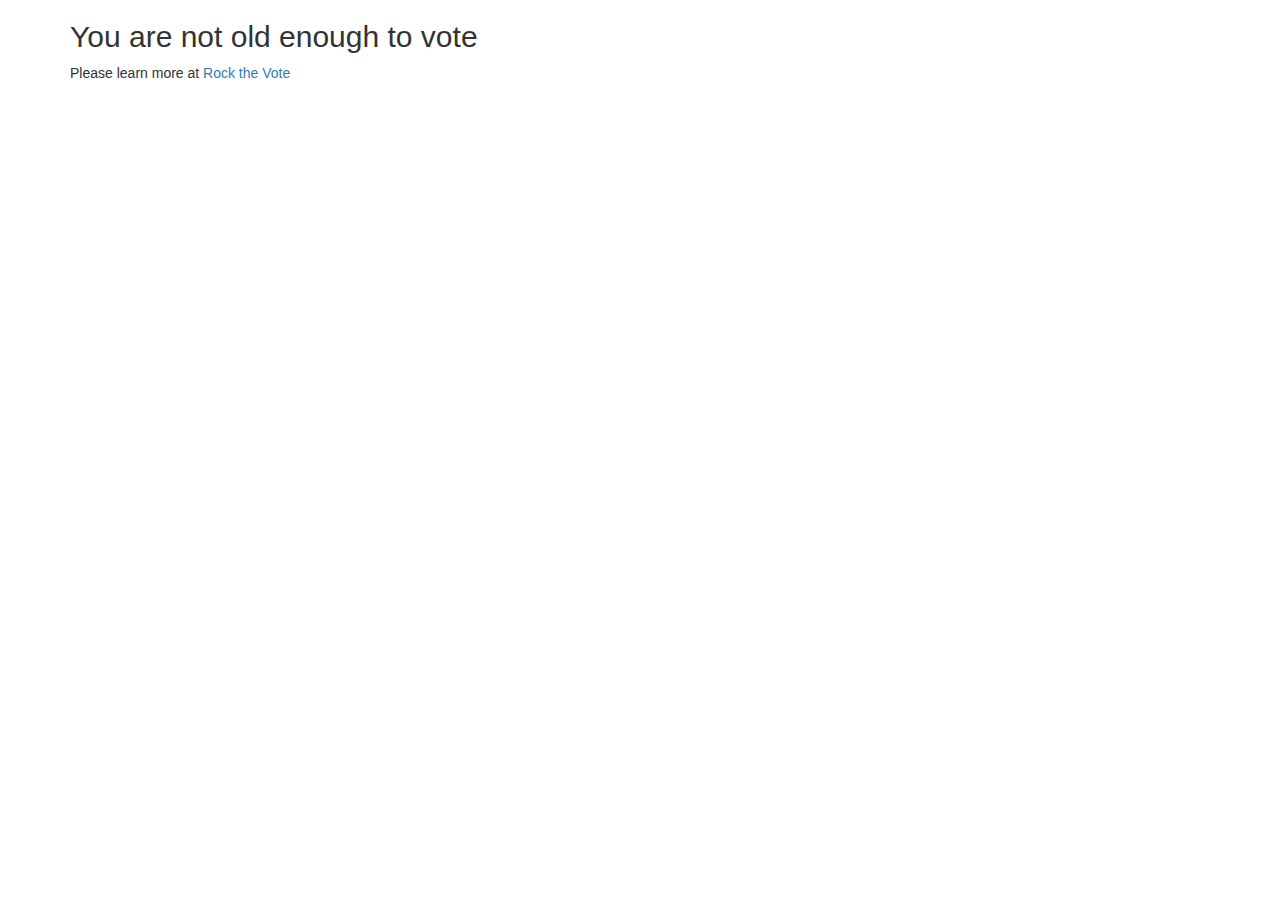
<file: index.html>
<!DOCTYPE html>
<html>
  <head>
    <link href="css/bootstrap.css" rel="stylesheet" type="text/css">
    <link href="css/styles.css" rel="stylesheet" type="text/css">
    <script src="js/jquery-1.12.0.js"></script>
    <script src="js/styles.js"></script>
    <title>Drinks</title>
  </head>
  <body>
    <div class="container">
      <div id="legalVoter">
        <h2>You are old enough to vote</h2>
        <p>Please register at <a href="https://secure.sos.state.or.us/orestar/vr/register.do">My Vote</a>
      </div>

      <div id="under18">
        <h2>You are not old enough to vote</h2>
          <p>Please learn more at <a href="http://www.rockthevote.com/">Rock the Vote</a>
          </p>
      </div>
    </div>
  </body>
</html>
</file>
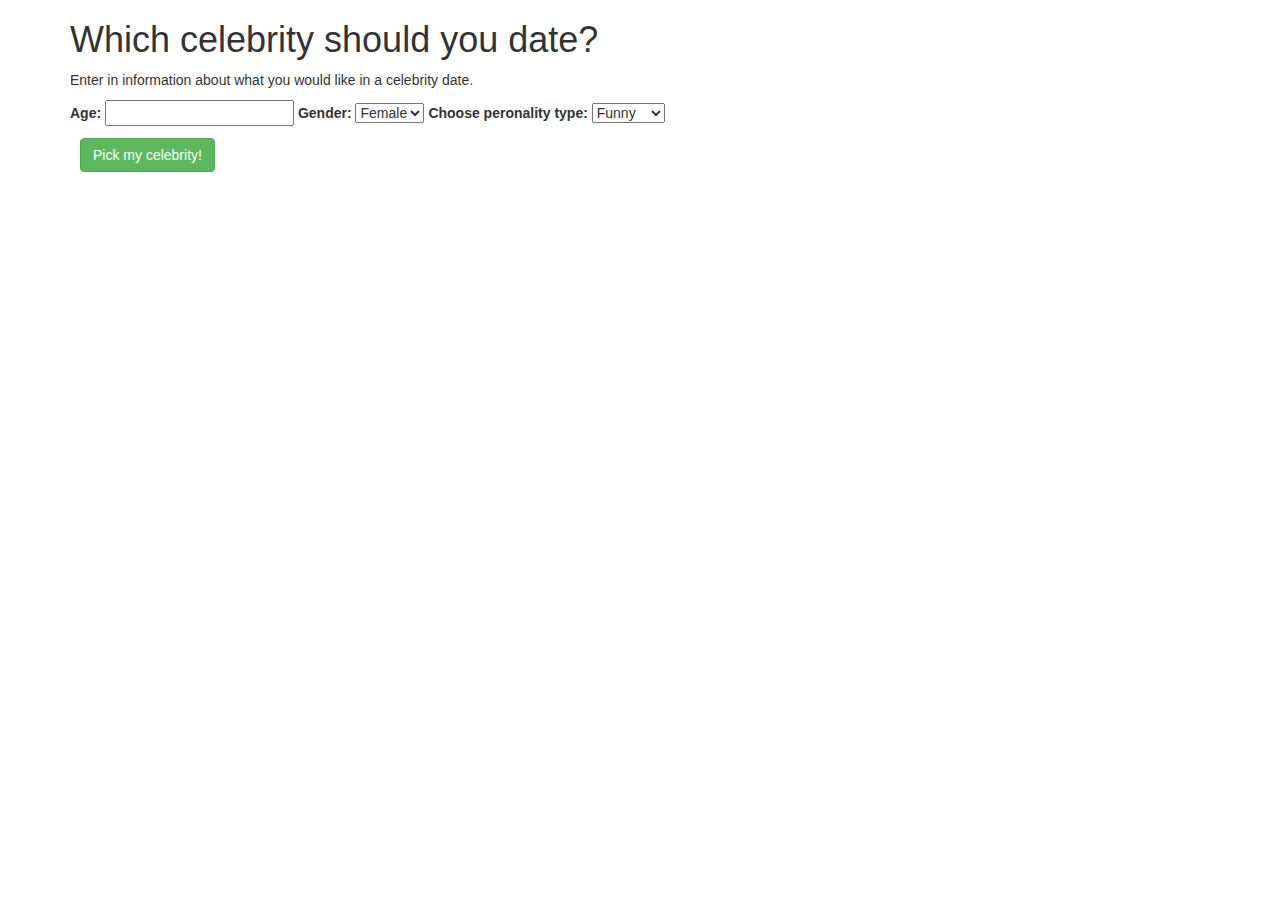
<file: celebrity.html>
<!DOCTYPE html>
<html>
  <head>
    <link href="css/bootstrap.css" rel="stylesheet" type="text/css">
    <link href="css/celebritystyles.css" rel="stylesheet" type="text/css">
    <script src="js/jquery-1.12.0.js"></script>
    <script src="js/celebrityscripts.js"></script>
    <title>Celebrity</title>
  </head>
  <body>
    <div class="container">
      <h1>Which celebrity should you date?</h1>
      <p>Enter in information about what you would like in a celebrity date.</p>

      <form id="celebrity">
        <label for="age">Age:</label>
        <input id="age" type="text">
        <label for="gender">Gender:</label>
        <select id="gender">
          <option value="female">Female</option>
          <option value="male">Male</option>
        </select>
        <label for="personality">Choose peronality type:</label>
        <select id="personality">
          <option value="funny">Funny</option>
          <option value="serious">Seriious</option>
        </select>

        <button type="submit" class="btn btn-success">Pick my celebrity!</button>
      </form>

      <div id="result">
        <p>Your ideal celebrity to date is <span id="celebrityName"></span>.</p>
      </div>
    </div>
  </body>
</html>
</file>
<file: css/styles.css>
#legalVoter, #under18 {
  display: none;
}
</file>
<file: css/celebritystyles.css>
.btn {
  display: block;
  margin: 10px;
}

#result {
  display: none;
}
</file>
